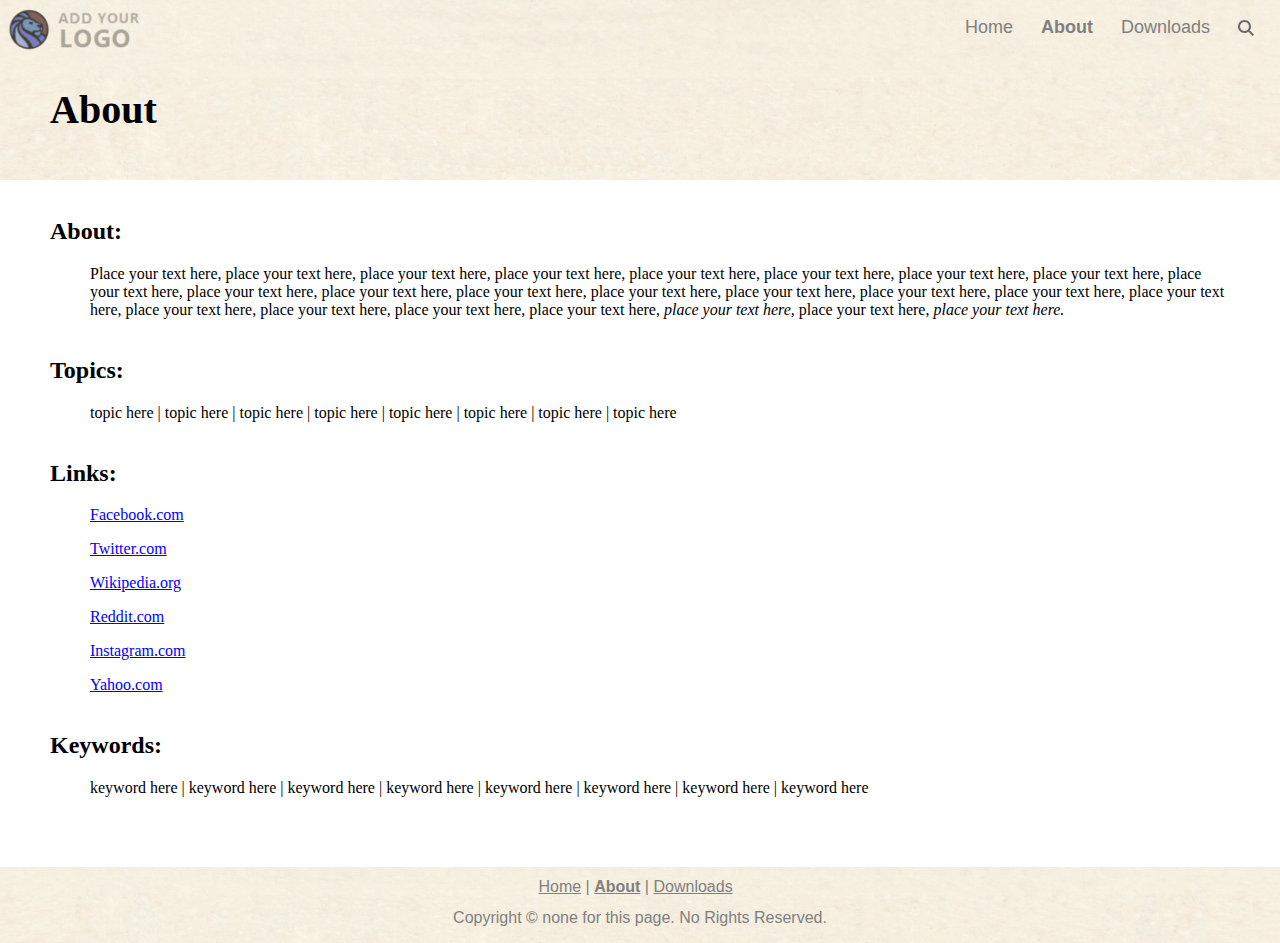
<file: page-about/index.html>
<!DOCTYPE html>
<html>


<head>
	<title>Website Template | Simple HTML Website Template With Banner V2 - About | Html | Css | About Page</title>
    	<meta http-equiv="Content-Type" content="text/html; charset=utf-8" />
	<meta charset="utf-8" />
	<meta http-equiv="Permissions-Policy" content="interest-cohort=()">
	<meta name="viewport" content="width=device-width, initial-scale=1.0">
	<link rel="stylesheet" type="text/css" href="../style.css" />
</head>


<body>
    <div class="box">

		<!-- Add Heading background to css (a good size is 1600 x 400 - cropable patterns and images work best to allow for different displays) -->
	        <div>

			<div class="header-banner-short">


				<div class="logo-button">
					<a href="../images/demo-logo.png" download style="color: lightgray; text-decoration:none">
					<img style="vertical-align:top" src="../images/demo-logo.png" alt="image" height="60px" >
					</a>
				</div>


				<div>
				    <ul class="tab-container">
					<li><a style="text-decoration: none; color: gray;" href="../index.html">Home</a></li>
					<li style="text-decoration: none; font-weight: 700; color: gray;" href="index.html">About</li>		
					<li><a style="text-decoration: none; color: gray;" href="../page-downloads/index.html">Downloads</a></li>
					<li style="margin-left: -12px;">
						<!-- Code for expanding search box below (bing is used as a default - add homepage link to search your own site) -->
						<div>
							<form action="https://www.bing.com/search" class="search-box">
								<input type="text" name="q" autocomplete="off" autocapitalize="off" placeholder="Search this site" required />
								<button type="submit"><i class="search-icon-gray"></i></button>
								<!-- or you could use: <img src="images/search-icon-gray.png" height="18px"/> instead of css base64 <i> -->
							</form>
						</div>
					</li>
				    </ul>
				</div>


				<div style="margin-top:38px;">
					<h1 style="color: black; font-family: georgia, garamond, serif; font-size: 40px; text-align: left; margin-left: 50px; margin-right: 50px;">
					About
					</h1>
				</div>


			</div>
		</div>




	<div class="row content">
		<div class="content-text">


			<br />


			<h2>About:</h2>
			<p style="margin-left: 40px;">Place your text here, place your text here, place your text here, place your text here, 
			place your text here, place your text here, place your text here, place your text here, 
			place your text here, place your text here, place your text here, place your text here, 
			place your text here, place your text here, place your text here, place your text here, 
			place your text here, place your text here, place your text here, place your text here,
			place your text here, <i>place your text here, </i>place your text here, <i>place your text here.</i><br /><br /></p>



			<h2>Topics:</h2>
			<p style="margin-left: 40px;">topic here | topic here | topic here | topic here | topic here | topic here | topic here | topic here
<br /><br /></p>



			<h2>Links:</h2>
			<p style="margin-left: 40px;"><a href="https://Facebook.com/" target="_blank" rel="noopener noreferrer">Facebook.com</a></p>
			<p style="margin-left: 40px;"><a href="https://Twitter.com/" target="_blank" rel="noopener noreferrer">Twitter.com</a></p>
			<p style="margin-left: 40px;"><a href="https://Wikipedia.org/" target="_blank" rel="noopener noreferrer">Wikipedia.org</a></p>
			<p style="margin-left: 40px;"><a href="https://Reddit.com/" target="_blank" rel="noopener noreferrer">Reddit.com</a></p>
			<p style="margin-left: 40px;"><a href="https://Instagram.com/" target="_blank" rel="noopener noreferrer">Instagram.com</a></p>
			<p style="margin-left: 40px;"><a href="https://Yahoo.com/" target="_blank" rel="noopener noreferrer">Yahoo.com</a><br /><br /></p>



			<h2>Keywords:</h2>
			<p style="margin-left: 40px;">keyword here | keyword here | keyword here | keyword here | keyword here | keyword here | keyword here | keyword here<br /><br /></p>



		</div>
	</div>


	<br />
	<br />


	<div class="row footer">
       		<div class="footer">
			
			<a href="../index.html">Home</a> |
			<a style=" font-weight: 700;" href="index.html">About</a> |
			<a href="../page-downloads/index.html">Downloads</a> &nbsp; 
			<p>Copyright © none for this page. No Rights Reserved.</p>
		</div>
	</div>



    </div>
  </body>
</html>
</file>
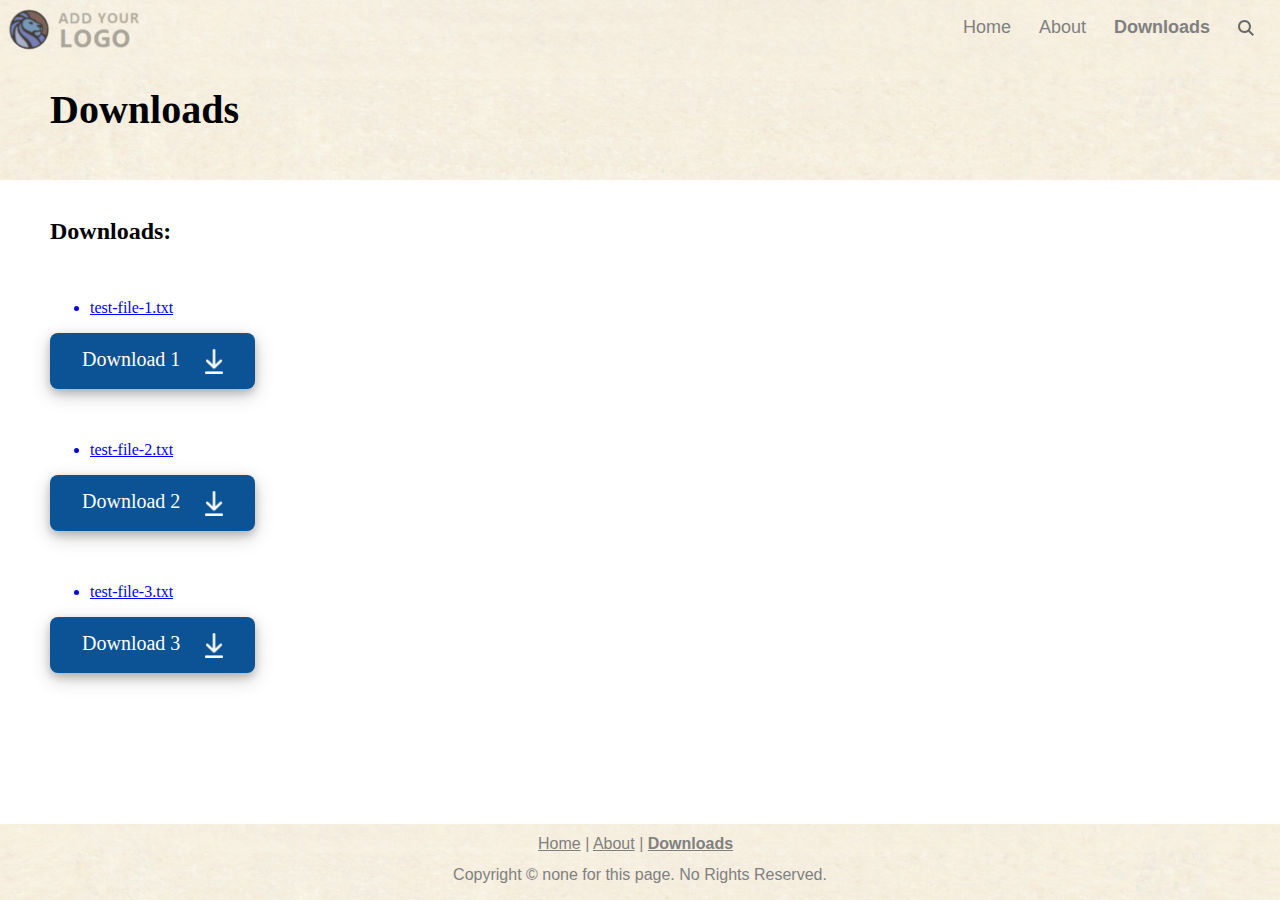
<file: page-downloads/index.html>
<!DOCTYPE html>
<html>


<head>
	<title>Website Template | Simple HTML Website Template With Banner V2 - Downloads | Html | Css | Downloads Page</title>
    	<meta http-equiv="Content-Type" content="text/html; charset=utf-8" />
	<meta charset="utf-8" />
	<meta http-equiv="Permissions-Policy" content="interest-cohort=()">
	<meta name="viewport" content="width=device-width, initial-scale=1.0">
	<link rel="stylesheet" type="text/css" href="../style.css" />
</head>


<body>
    <div class="box">

		<!-- Add Heading background to css (a good size is 1600 x 400 - cropable patterns and images work best to allow for different displays) -->
		<div>

			<div class="header-banner-short">


				<div class="logo-button">
					<a href="../images/demo-logo.png" download style="color: lightgray; text-decoration:none">
					<img style="vertical-align:top" src="../images/demo-logo.png" alt="image" height="60px" >
					</a>
				</div>


				<div>
				    <ul class="tab-container">
					<li><a style="text-decoration: none; color: gray;" href="../index.html">Home</a></li>
					<li><a style="text-decoration: none; color: gray;" href="../page-about/index.html">About</a></li>
					<li style="text-decoration: none; font-weight: 700; color: gray;" href="index.html">Downloads</li>		
					<li style="margin-left: -12px;">
						<!-- Code for expanding search box below (bing is used as a default - add homepage link to search your own site) -->
						<div>
							<form action="https://www.bing.com/search" class="search-box">
								<input type="text" name="q" autocomplete="off" autocapitalize="off" placeholder="Search this site" required />
								<button type="submit"><i class="search-icon-gray"></i></button>
								<!-- or you could use: <img src="images/search-icon-gray.png" height="18px"/> instead of css base64 <i> -->
							</form>
						</div>
					</li>
				    </ul>
				</div>


				<div style="margin-top:38px;">
					<h1 style="color: black; font-family: georgia, garamond, serif; font-size: 40px; text-align: left; margin-left: 50px; margin-right: 50px;">
					Downloads
					</h1>
				</div>


			</div>
		</div>




	<div class="row content">
		<div class="content-text">


			<br />


			<h2>Downloads:</h2>


			<br />


			<div>
				<a href="../downloads/simple-website-template-with-image-banner-v2.zip" download>
					<ul>
					<li>test-file-1.txt</li>
					</ul>

					<div class="download-button">
					<span>Download 1 &nbsp;&nbsp;&nbsp;</span>
					<img style="vertical-align:middle" src="../images/download-icon-1.png" alt="image" height="25">
					</div>
				</a>
			</div>
			
			<br />
			<br />

			<div>
				<a href="../downloads/simple-website-template-with-image-banner-v2.zip" download>
					<ul>
					<li>test-file-2.txt</li>
					</ul>

					<div class="download-button">
					<span>Download 2 &nbsp;&nbsp;&nbsp;</span>
					<img style="vertical-align:middle" src="../images/download-icon-1.png" alt="image" height="25">
					</div>
				</a>
			</div>

			<br />
			<br />

			<div>
				<a href="../downloads/simple-website-template-with-image-banner-v2.zip" download>
					<ul>
					<li>test-file-3.txt</li>
					</ul>

					<div class="download-button">
					<span>Download 3 &nbsp;&nbsp;&nbsp;</span>
					<img style="vertical-align:middle" src="../images/download-icon-1.png" alt="image" height="25">
					</div>
				</a>
			</div>

			<br />
			<br />

		</div>
	</div>


	<br />
	<br />


	<div class="row footer">
       		<div class="footer">
			
			<a href="../index.html">Home</a> |
			<a href="../page-about/index.html">About</a> |
			<a style=" font-weight: 700;" href="index.html">Downloads</a> &nbsp; 
			<p>Copyright © none for this page. No Rights Reserved.</p>
		</div>
	</div>



    </div>
  </body>
</html>
</file>
<file: style.css>
﻿html,
body {
	height: 100%;
	margin-left: 0; /* margin-left: 1.2em; */
	margin-right: 0; /* margin-right: 1.2em; */
	margin-top: 0;	
	margin-bottom: 0;
}


/*===============box used here to expand empty pages to fill screen to the bottom==============*/

.box {
	display: flex;
        flex-flow: column;
        height: 100%;
}

.box .row.header {
        flex: 0 1 auto;
}

.box .row.content {
        flex: 1 1 auto;
}

.box .row.footer {
        flex: 0 1 auto;
}



.logo-button {
	margin-top: 0px;
	margin-left: 0px;
	background-color: transparent; /* lighter blue #0a95ff; */
	border: none;
	/* border-radius: 8px; */
	color: lightgray;
	padding: 0px 0px; /* padding: 15px 0px; */
	/* vertical-align:middle; */
	text-align: top;
	text-decoration: none;
	/* display: inline-block; */
	font-size: 18px;
	font-family:tahoma;
	transition-duration: 0.4s;
 	/* box-shadow: 0 4px 8px 0 rgba(0, 0, 0, 0.2), 0 6px 20px 0 rgba(0, 0, 0, 0.19); */ 

	float: left;
	/* margin: 0px 0px 50px 15px;*/
}




.header-tabs {
	margin-top: 0.6cm;
	margin-bottom: 0cm;
	text-align: left;
	height: 27px;
}

.header-banner {
	background-image: url("images/banner-background.jpg");
	background-repeat: no-repeat;
	background-position: center;
	background-size: cover;
	display: table;
	overflow: hidden;
	margin-top: 0cm;
	margin-bottom: 0cm;
	/* text-align: left; */
	/* background-color: transparent; */
	/* height: 240px; */
	width: 100%;
	color: #393939;
	text-decoration: none;
}

.header-banner-short {
	background-image: url("images/banner-background.jpg");
	background-repeat: no-repeat;
	background-position: center;
	background-size: cover;
	display: table;
	overflow: hidden;
	margin-top: 0cm;
	margin-bottom: 0cm;
	/* text-align: left; */
	/* background-color: transparent; */
	height: 180px;
	width: 100%;
	color: #393939;
	text-decoration: none;
}

.tab-container {
	color:white;
	font-size: 0px; /* 18px */
	margin-top: 8px; /* distance of tab box from top of page 8-9*/
	font-weight: 300; /* normal (400), bold (700) */
	font-family: Lato,'Segoe UI', Tahoma, Geneva, Verdana, sans-serif;
	text-align: center;
	width: auto;  
	height: auto;
  	vertical-align: center;
 	padding-right: 0px; /* distance of tab box from edge of page 8*/
 	text-align: right; /* puts the blocks in container on the right */
}

.tab-container li {
	display: inline-block;
	font-size: 18px;
	padding: 0px 14px; /* padding inside tab box - top then side 14*/
	cursor: pointer;
}


.tab-container li a:hover{
 	color: lightgray !important;
}


.tab-text {
	position: relative;
	top: 50%;
	left: 50%;
	pointer-events: none;
}





.content-text {
	color: black;
	text-align: left;
	margin-top: 0cm;
	margin-bottom: 0cm;
	margin-left: 50px;
	margin-right: 50px;
	font-size: medium;
	font-family: 'Times New Roman';
}


.content-text a:link {
  color:  #0000FF;
}
.content-text a:visited,
.content-text a:hover {
  color: #800080;
}
.content-text a:active {
  color: #FF0000;
}


.content-text-no-line-space {
	margin-top: 0cm;
	margin-bottom: 0cm;
}


content-image {
	display:inline-block;
	margin:0px;
	margin-top:0px;
	margin-bottom:15px;
	text-align: center;
	font-size: medium;
	font-family: 'Times New Roman';
}


content-image-spaced {
	display:inline-block;
	margin:25px;
	margin-top:25px;
	margin-bottom:25px;
	text-align: center;
	font-size: medium;
	font-family: 'Times New Roman';
}


.footer {
	background-image: url("images/banner-background.jpg");
	background-repeat: no-repeat;
	background-position: center;
	background-size: cover;
	text-align: center;
	/* background-color: #6e5d4c;  #c6a786;(tan) */
	/*overflow: hidden;*/
	padding-top: 6px;
	padding-bottom: 1px;
	margin-top:auto;	
	font-family: Arial, Helvetica, sans-serif;
	font-size: medium;
	font-weight: 300;
	line-height: 15px;
	color: gray;
}
a:link {
	color: gray;
}
a:visited {
	color: gray; /*#393939; #669999; */
}
a:hover {
	color: lightgray /* #0000FF; */
}




/*===============used to center anything==============*/

.center {
	text-align: center;
}

.align-right {
	text-align: right;
}

.align-left {
	text-align: left;
}

/*============float images to left or right ============*/

.float-right {
	float: right;
	margin: 0px 0px 15px 15px;

}

.float-left {
	float: left;
	margin: 0px 0px 15px 15px;
}



/*============download button============*/

.download-button {
	background-color: #0b5394; /* lighter blue #0a95ff; */
	border: none;
	border-radius: 8px;
	color: white;
	padding: 15px 32px;
	vertical-align:middle;
	text-align: center;
	text-decoration: none;
	display: inline-block;
	font-size: 20px;
	font-family:tahoma;
	transition-duration: 0.4s;
 	box-shadow: 0 4px 8px 0 rgba(0, 0, 0, 0.2), 0 6px 20px 0 rgba(0, 0, 0, 0.19);
}

.download-button:hover {
	background-color: #0074cc; /* dark blue */
}

.download-button:active {
  background-color: #0057b1; /* darker blue */
  transition-duration: 0.1s;
  box-shadow: 0 4px 8px 0 rgba(0, 0, 0, 0.29), 0 6px 20px 0 rgba(0, 0, 0, 0.3);
  /*transform: translateY(2px);*/
}



/*============search button============*/

.search-icon-white::before {
	content: url([data-uri]);
	width: 100%;
	height: auto;
}

.search-icon-gray::before {
	content: url([data-uri])
;
	width: 100%;
	height: auto;
}
.search-box {
	display: inline-flex;
	padding: 0px;
	border: 0px solid slategray; /* 2px; */
	outline: none;
	border-radius: 0px; /* 5px; */
}
.search-box:focus-within { 
	border-color: dodgerblue;
}
.search-box input {
	outline: none;
	border: none;
	width: 0;
	background-color: white; /* input box background color - transparent; */
	color: black;
	font-size: 16px;
	padding: 0;
	transition: width .4s cubic-bezier(0.18, 0.89, 0.32, 1.33);
}
.search-box input::placeholder {
	color: lightgray;
}
.search-box:hover input,
.search-box input:focus,
.search-box input:valid {
	margin-left: 12px; /* margin to the left of open input text box; */
	padding-left: 10px; /* space to the left of text inside input box; */
	width: 350px; /* 100%; */
}
.search-box button { /* sizes the button and text-box */
	outline: none;
	border: none;
	cursor: pointer;
	background-color: transparent; /*  slategray; */
	padding: 12px; /* dictates size of search icon */
	width: 40px;
	height: 40px;
	border-radius: 0px;
	-webkit-appearance: none;
}
.search-box:focus-within button { /* can't combine selectors here because IE11 will whine */
	background-color: red;
}
.search-box input:focus + button {
	background-color: red;
}
.search-box input:valid + button {
	background-color: limegreen;
}
</file>
